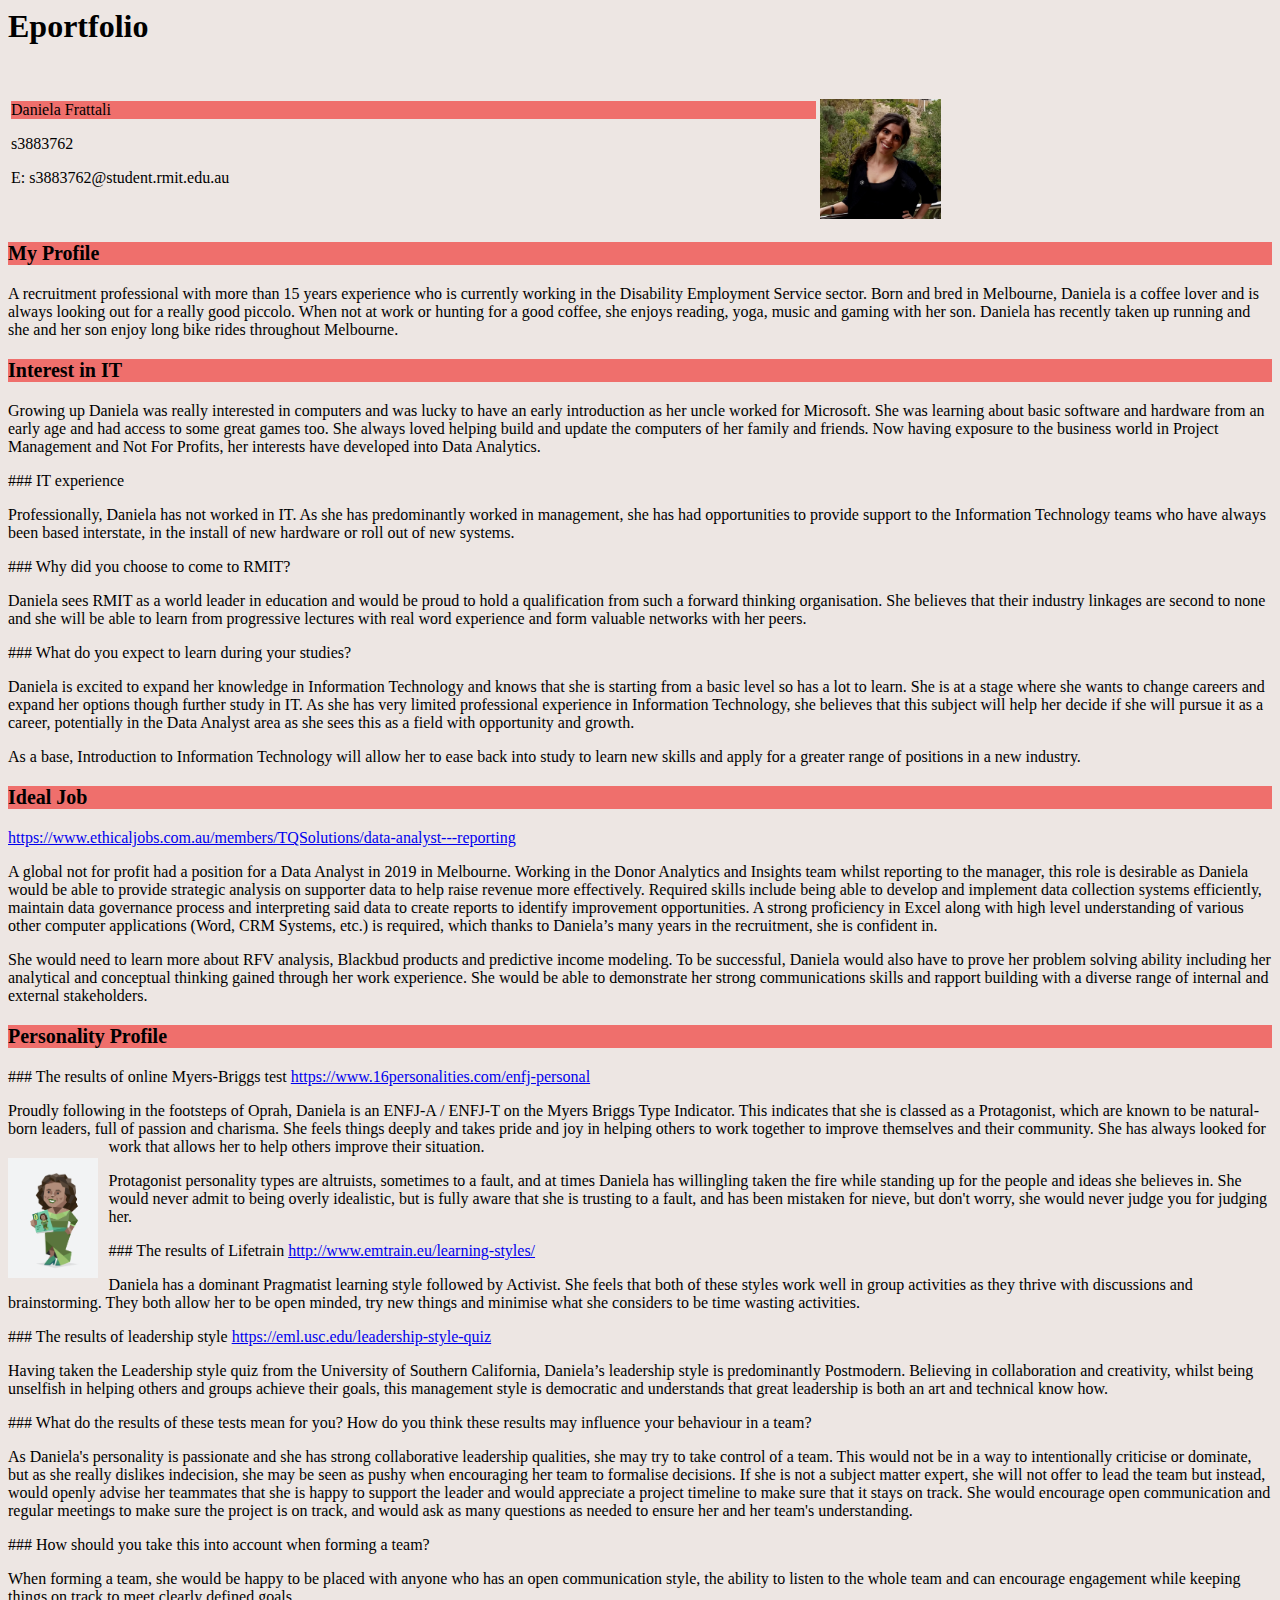
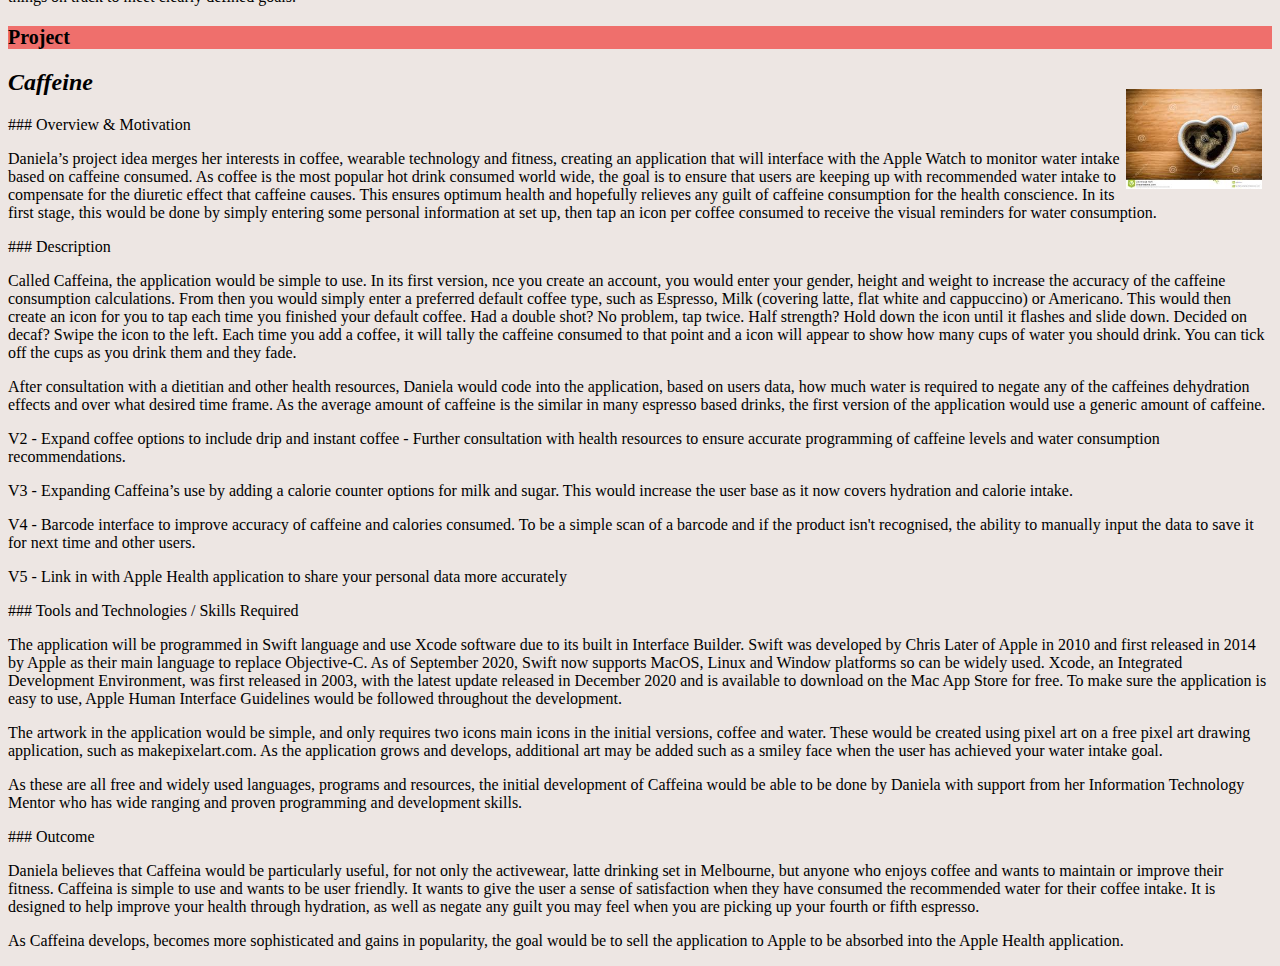
<file: index.html>
<html>
<head>
<link rel="stylesheet" href="custom.css">
<title>Daniela Frattali Eportfolio</title>
</head>
<body>

<h1>Eportfolio</h1>

<table style="width:100%">
  <tr>
    <td>
      <p class="fullname">Daniela Frattali </p>
      <p>s3883762 </p>
      <p>E: s3883762@student.rmit.edu.au </p> </td>
    <td>
      <img class="profilepic" src="Profilepic.jpg"/>
    </td>
  </tr>

</table>

<h3>My Profile</h3>
<p>
<P>A recruitment professional with more than 15 years experience who is currently working in the Disability Employment Service sector. Born and bred in Melbourne, Daniela is a coffee lover and is always looking out for a really good piccolo. When not at work or hunting for a good coffee, she enjoys reading, yoga, music and gaming with her son. Daniela has recently taken up running and she and her son enjoy long bike rides throughout Melbourne.

<H3>Interest in IT</H3>
<p>
<p>Growing up Daniela was really interested in computers and was lucky to have an early introduction as her uncle worked for Microsoft. She was learning about basic software and hardware from an early age and had access to some great games too. She always loved helping build and update the computers of her family and friends. Now having exposure to the business world in Project Management and Not For Profits, her interests have developed into Data Analytics.

<P> ### IT experience
<P>Professionally, Daniela has not worked in IT. As she has predominantly worked in management, she has had opportunities to provide support to the Information Technology teams who have always been based interstate, in the install of new hardware or roll out of new systems.

<P>### Why did you choose to come to RMIT?
<p>Daniela sees RMIT as a world leader in education and would be proud to hold a qualification from such a forward thinking organisation. She believes that their industry linkages are second to none and she will be able to learn from progressive lectures with real word experience and form valuable networks with her peers.

<p> ### What do you expect to learn during your studies?
  <p>Daniela is excited to expand her knowledge in Information Technology and knows that she is starting from a basic level so has a lot to learn. She is at a stage where she wants to change careers and expand her options though further study in IT. As she has very limited professional experience in Information Technology, she believes that this subject will help her decide if she will pursue it as a career, potentially in the Data Analyst area as she sees this as a field with opportunity and growth.
  <p>As a base, Introduction to Information Technology will allow her to ease back into study to learn new skills and apply for a greater range of positions in a new industry.


<H3> Ideal Job</h3>
<p>
<a href="url"> https://www.ethicaljobs.com.au/members/TQSolutions/data-analyst---reporting </a>
<P>A global not for profit had a position for a Data Analyst in 2019 in Melbourne.  Working in the Donor Analytics and Insights team whilst reporting to the manager, this role is desirable as Daniela would be able to provide strategic analysis on supporter data to help raise revenue more effectively.  Required skills include being able to develop and implement data collection systems efficiently, maintain data governance process and interpreting said data to create reports to identify improvement opportunities. A strong proficiency in Excel along with high level understanding of various other computer applications (Word, CRM Systems, etc.) is required, which thanks to Daniela’s many years in the recruitment, she is confident in.
  <p>She would need to learn more about RFV analysis, Blackbud products and predictive income modeling.

To be successful, Daniela would also have to prove her problem solving ability including her analytical and conceptual thinking gained through her work experience. She would be able to demonstrate her strong communications skills and rapport building with a diverse range of internal and external stakeholders.

<h3>Personality Profile</h3>
<p>
  <p> ### The results of online Myers-Briggs test
  <a href="url"> https://www.16personalities.com/enfj-personal </a>
<p>Proudly following in the footsteps of Oprah, Daniela is an ENFJ-A / ENFJ-T on the Myers Briggs Type Indicator. This indicates that she is classed as a Protagonist, which are known to be natural-born leaders, full of passion and charisma. She feels things deeply and takes pride and joy in helping others to work together to improve themselves and their community. She has always looked for work that allows her to help others improve their situation.
  <img class="Oprah" src="Oprah.png"/>
<P>Protagonist personality types are altruists, sometimes to a fault, and at times Daniela has willingling taken the fire while standing up for the people and ideas she believes in. She would never admit to being overly idealistic, but is fully aware that she is trusting to a fault, and has been mistaken for nieve, but don't worry, she would never judge you for judging her.
<p>
<p> ### The results of Lifetrain
<a href="url"> http://www.emtrain.eu/learning-styles/ </a>
<p>Daniela has a dominant Pragmatist learning style followed by Activist.  She feels that both of these styles work well in group activities as they thrive with discussions and brainstorming. They both allow her to be open minded, try new things and minimise what she considers to be time wasting activities.

<P> ### The results of leadership style
<a href="url"> https://eml.usc.edu/leadership-style-quiz </a>
  <p>Having taken the Leadership style quiz from the University of Southern California, Daniela’s leadership style is predominantly Postmodern.  Believing in collaboration and creativity, whilst being unselfish in helping others and groups achieve their goals, this management style is democratic and understands that great leadership is both an art and technical know how.

<p> ### What do the results of these tests mean for you?  How do you think these results may influence your behaviour in a team?
  <p>As Daniela's personality is passionate and she has strong collaborative leadership qualities, she may try to take control of a team. This would not be in a way to intentionally criticise or dominate, but as she really dislikes indecision, she may be seen as pushy when encouraging her team to formalise decisions. If she is not a subject matter expert, she will not offer to lead the team but instead, would openly advise her teammates that she is happy to support the leader and would appreciate a project timeline to make sure that it stays on track.  She would encourage open communication and regular meetings to make sure the project is on track, and would ask as many questions as needed to ensure her and her team's understanding.
<p>
  <p> ### How should you take this into account when forming a team?
<p>When forming a team, she would be happy to be placed with anyone who has an open communication style, the ability to listen to the whole team and can encourage engagement while keeping things on track to meet clearly defined goals.
<P>

<h3>Project</h3>
<p>
    <img class="caffine" src="espresso.jpeg"/>
<h2> <i> Caffeine </i> </H2>

<P>### Overview & Motivation
<P>Daniela’s project idea merges her interests in coffee, wearable technology and fitness, creating an application that will interface with the Apple Watch to monitor water intake based on caffeine consumed.  As coffee is the most popular hot drink consumed world wide, the goal is to ensure that users are keeping up with recommended water intake to compensate for the diuretic effect that caffeine causes. This ensures optimum health and hopefully relieves any guilt of caffeine consumption for the health conscience. In its first stage, this would be done by simply entering some personal information at set up, then tap an icon per coffee consumed to receive the visual reminders for water consumption.

<P>### Description
<P>Called Caffeina, the application would be simple to use. In its first version, nce you create an account, you would enter your gender, height and weight to increase the accuracy of the caffeine consumption calculations. From then you would simply enter a preferred default coffee type, such as Espresso, Milk (covering latte, flat white and cappuccino) or Americano. This would then create an icon for you to tap each time you finished your default coffee. Had a double shot? No problem, tap twice. Half strength? Hold down the icon until it flashes and slide down.  Decided on decaf? Swipe the icon to the left. Each time you add a coffee, it will tally the caffeine consumed to that point and a icon will appear to show how many cups of water you should drink. You can tick off the cups as you drink them and they fade.

<P>After consultation with a dietitian and other health resources, Daniela would code into the application, based on users data, how much water is required to negate any of the caffeines dehydration effects and over what desired time frame. As the average amount of caffeine is the similar in many espresso based drinks, the first version of the application would use a generic amount of caffeine.

<P>V2 - Expand coffee options to include drip and instant coffee - Further consultation with health resources to ensure accurate programming of caffeine levels and water consumption recommendations.
<P>V3 - Expanding Caffeina’s use by adding a calorie counter options for milk and sugar. This would increase the user base as it now covers hydration and calorie intake.
<P>V4 - Barcode interface to improve accuracy of caffeine and calories consumed. To be a simple scan of a barcode and if the product isn't recognised, the ability to manually input the data to save it for next time and other users.
<P>V5 - Link in with Apple Health application to share your personal data more accurately

<P>###  Tools and Technologies / Skills Required
<P>The application will be programmed in Swift language and use Xcode software due to its built in Interface Builder.  Swift was developed by Chris Later of Apple in 2010 and first released in 2014 by Apple as their main language to replace Objective-C. As of September 2020, Swift now supports MacOS, Linux and Window platforms so can be widely used.
Xcode, an Integrated Development Environment, was first released in 2003, with the latest update released in December 2020 and is available to download on the Mac App Store for free.  To make sure the application is easy to use, Apple Human Interface Guidelines would be followed throughout the development.

<P>The artwork in the application would be simple, and only requires two icons main icons in the initial versions, coffee and water. These would be created using pixel art on a free pixel art drawing application, such as makepixelart.com. As the application grows and develops, additional art may be added such as a smiley face when the user has achieved your water intake goal.

<P>As these are all free and widely used languages, programs and resources, the initial development of Caffeina would be able to be done by Daniela with support from her Information Technology Mentor who has wide ranging and proven programming and development skills.

<P>### Outcome
<P>Daniela believes that Caffeina would be particularly useful, for not only the activewear, latte drinking set in Melbourne, but anyone who enjoys coffee and wants to maintain or improve their fitness. Caffeina is simple to use and wants to be user friendly. It wants to give the user a sense of satisfaction when they have consumed the recommended water for their coffee intake. It is designed to help improve your health through hydration, as well as negate any guilt you may feel when you are picking up your fourth or fifth espresso.

<P>As Caffeina develops, becomes more sophisticated and gains in popularity, the goal would be to sell the application to Apple to be absorbed into the Apple Health application.

</body>
</html
</file>
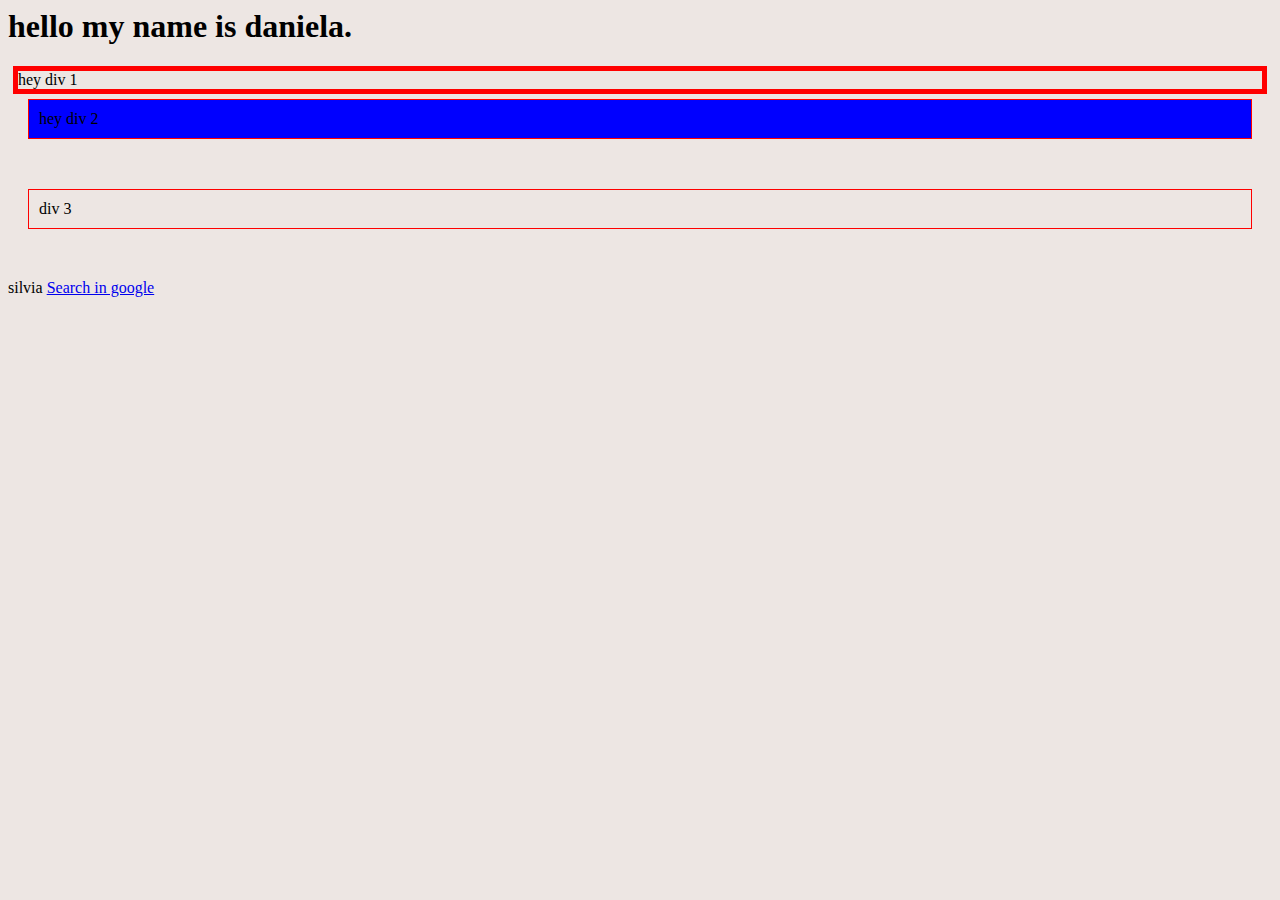
<file: test.html>
<html>

<head>

  <link rel="stylesheet" href="custom.css">

<style>

.daniela1 {
  border: 1px solid red;
  margin-left: 20px;
  margin-right: 20px;
  padding: 10px;
  margin-bottom: 50px;
}

.asaf1 {
  background-color: blue;

}

  </style>

</head>

<body>

  <h1>hello my name is daniela.

  </h1>

  <div style="border: 5px solid red; margin: 5px;">
    hey div 1
  </div>


  <div class="daniela1 asaf1">
    hey div 2
  </div>
  <div class="daniela1">
    div 3
  </div>

  <div class="silvia">
silvia

<a target="othertab" href="https://rmit.instructure.com/groups/288880/discussion_topics/1014956">Search in google</a>
    </div>


</body>

</html>
</file>
<file: custom.css>
body {
  background-color: #EDE6E3;
}
H3 {
  background-color: #EF6F6C;
  font-size: 20px;
}
.fullname {
background-color: #EF6F6C;
}

.profilepic {
  height: 120px;
  margin-right: 00px;
  margin-top: 30px;
}

{
  text-decoration-color: #36382E;
}
.caffine {
  float: right;
  height: 100px;
  margin-right: 10px;
  margin-top: 20px;
}
.Oprah {
  float: left;
  height: 120px;
  margin-right: 10px;
  margin-top: 20px;
}
H1 {
  border-bottom:
}
</file>
